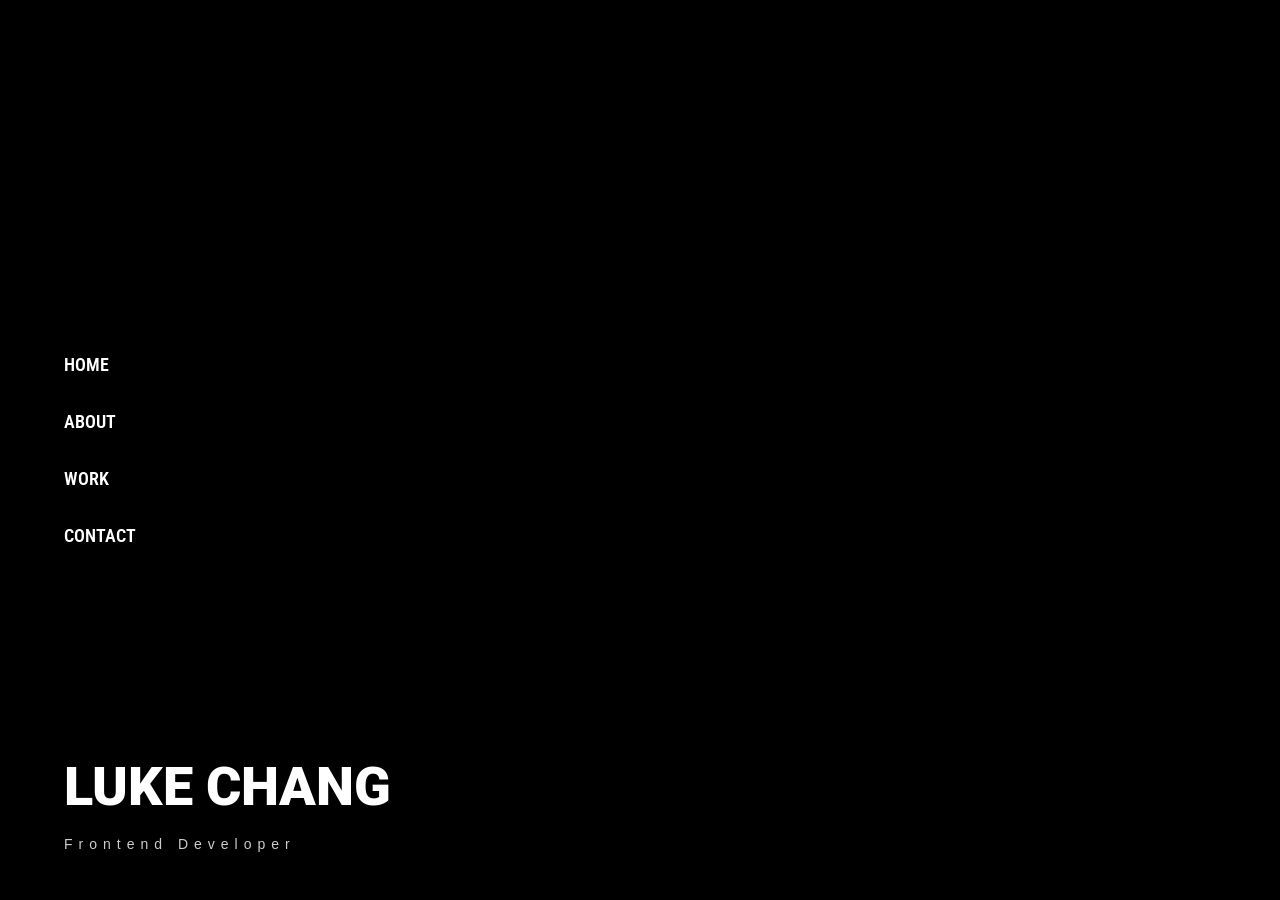
<file: index.html>
<!doctype html><html lang="en"><head><meta charset="utf-8"/><meta name="viewport" content="width=device-width,initial-scale=1"/><title>Luke Chang | Portfolio</title><meta name="theme-color" content="#000000"/><meta name="description" content="Web site created using create-react-app"/><link rel="apple-touch-icon" sizes="180x180" href="/apple-touch-icon.png"><link rel="icon" type="image/png" sizes="32x32" href="/favicon-32x32.png"><link rel="icon" type="image/png" sizes="16x16" href="/favicon-16x16.png"><link rel="manifest" href="/site.webmanifest"><link rel="preconnect" href="https://fonts.googleapis.com"><link rel="preconnect" href="https://fonts.gstatic.com" crossorigin><link href="https://fonts.googleapis.com/css2?family=Inter:wght@700&family=Jost:wght@400;700&family=Quicksand:wght@300;400;500&family=Roboto+Condensed:wght@300;400;700&family=Roboto:wght@100;300;400;500;700;900&family=Sofia+Sans+Extra+Condensed:wght@500;900&display=swap" rel="stylesheet"><link rel="stylesheet" href="https://cdnjs.cloudflare.com/ajax/libs/font-awesome/6.2.1/css/all.min.css" integrity="sha512-MV7K8+y+gLIBoVD59lQIYicR65iaqukzvf/nwasF0nqhPay5w/9lJmVM2hMDcnK1OnMGCdVK+iQrJ7lzPJQd1w==" crossorigin="anonymous" referrerpolicy="no-referrer"/><script type="text/javascript">!function(n){if("/"===n.search[1]){var a=n.search.slice(1).split("&").map((function(n){return n.replace(/~and~/g,"&")})).join("?");window.history.replaceState(null,null,n.pathname.slice(0,-1)+a+n.hash)}}(window.location)</script><script defer="defer" src="./static/js/main.de24d23f.js"></script><link href="./static/css/main.098fbfc3.css" rel="stylesheet"></head><body><noscript>You need to enable JavaScript to run this app.</noscript><div id="root"></div></body></html>
</file>
<file: static/css/main.098fbfc3.css>
*{box-sizing:border-box;margin:0;padding:0}:root{--main-blue:#9ab6e4;--nav-width:35%}p{font-family:Roboto Condensed,sans-serif}@media only screen and (max-width:900px){:root{--nav-width:28%}}
/*# sourceMappingURL=main.098fbfc3.css.map*/
</file>
